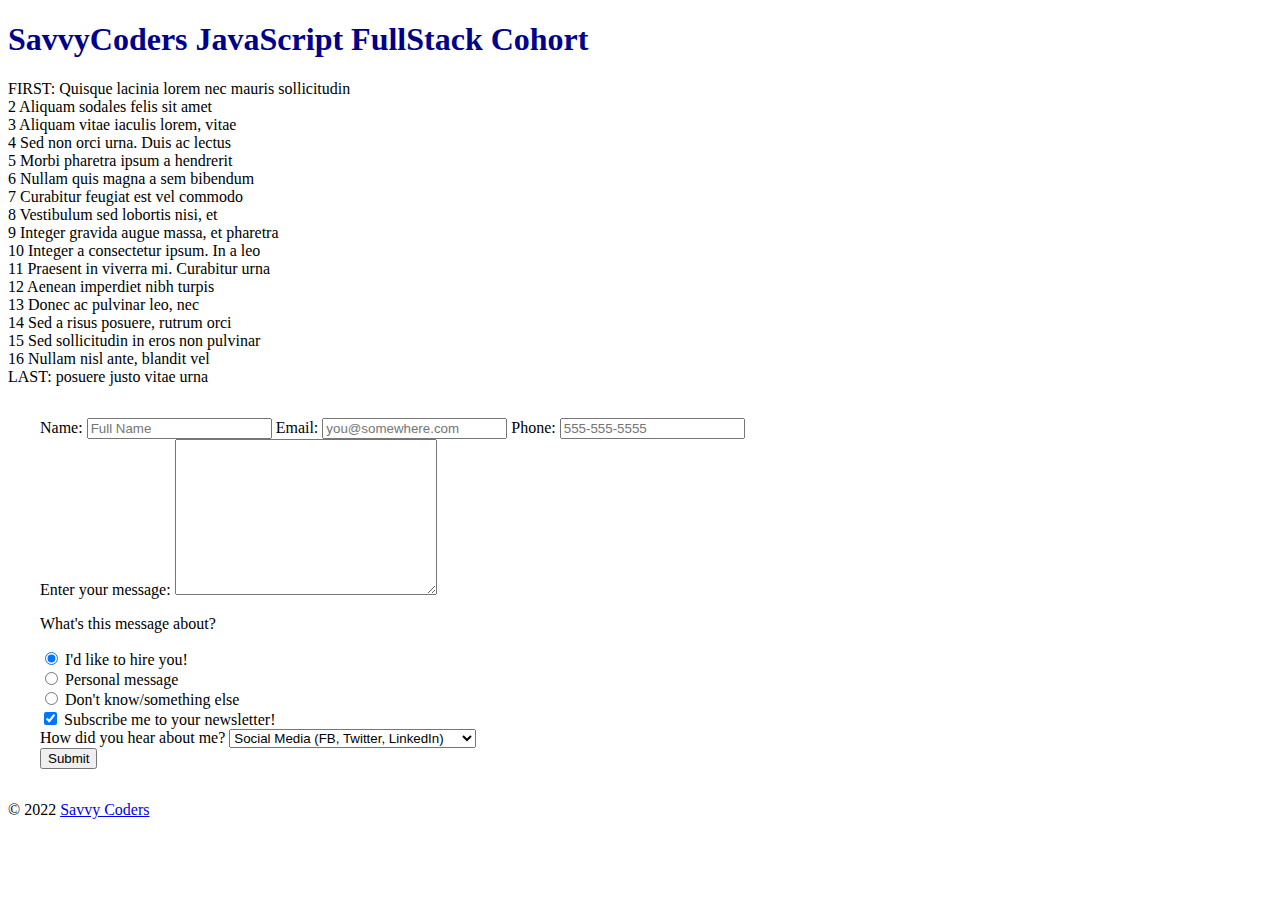
<file: Week-5/index.html>
<!DOCTYPE html>
<html lang="en">
  <head>
    <meta charset="UTF-8" />
    <meta name="viewport" content="width=device-width, initial-scale=1.0" />
    <meta http-equiv="X-UA-Compatible" content="ie=edge" />
    <title>Savvy Coders Aug. 2020 Cohort</title>
    <link rel="stylesheet" href="style.css" />
    <link
      href="https://fonts.googleapis.com/css2?family=Cedarville+Cursive&family=Roboto&display=swap"
      rel="stylesheet"
    />
  </head>
  <body>
    <header>
      <h1>SavvyCoders JavaScript FullStack Cohort</h1>
    </header>

    <content>
      <!--
      Comment-out the line above, and uncomment the line below
      to turn on the FLEX functionality
      -->
      <!-- <content class="responsive flex"> -->
      <div id="block1">
        FIRST: Quisque lacinia lorem nec mauris sollicitudin
      </div>
      <div id="block2">2 Aliquam sodales felis sit amet</div>
      <div id="block3">3 Aliquam vitae iaculis lorem, vitae</div>
      <div id="block4">4 Sed non orci urna. Duis ac lectus</div>
      <div id="block5">5 Morbi pharetra ipsum a hendrerit</div>
      <div id="block6">6 Nullam quis magna a sem bibendum</div>
      <div id="block7">7 Curabitur feugiat est vel commodo</div>
      <div id="block8">8 Vestibulum sed lobortis nisi, et</div>
      <div id="block9">9 Integer gravida augue massa, et pharetra</div>
      <div id="block10">10 Integer a consectetur ipsum. In a leo</div>
      <div id="block11">11 Praesent in viverra mi. Curabitur urna</div>
      <div id="block12">12 Aenean imperdiet nibh turpis</div>
      <div id="block13">13 Donec ac pulvinar leo, nec</div>
      <div id="block14">14 Sed a risus posuere, rutrum orci</div>
      <div id="block15">15 Sed sollicitudin in eros non pulvinar</div>
      <div id="block16">16 Nullam nisl ante, blandit vel</div>
      <div id="block17">LAST: posuere justo vitae urna</div>
    </content>

    <!-- Basic Form. Comment it out when using the Better Form -->
        <form action="https://formspree.io/f/xvolvyqg" method="POST">
            <label for="name">Name:</label>
            <input type="text" name="name" id="name" placeholder="Full Name" required />
          
            <label for="email">Email:</label>
            <input type="email" name="email" id="email" placeholder="you@somewhere.com" />
          
            <label for="fone">Phone:</label>
            <input type="tel" name="fone" id="fone" placeholder="555-555-5555" />
          
            <div>
              <label for="msg">Enter your message:</label>
              <textarea name="msg" id="msg" cols="30" rows="10"></textarea>
            </div>
          
            <div>
              <p>What's this message about?</p>
              <div>
                <input
                  type="radio"
                  name="subject"
                  value="professional"
                  id="pro"
                  checked
                />
                <label for="pro">I'd like to hire you!</label>
              </div>
              <div>
                <input type="radio" name="subject" value="personal" id="personal" />
                <label for="personal">Personal message</label>
              </div>
              <div>
                <input type="radio" name="subject" value="other" />
                <label>Don't know/something else</label>
              </div>
            </div>
          
            <input type="checkbox" name="optIn" value="trusting" id="news" checked />
            <label for="news">Subscribe me to your newsletter!</label>
          
            <div>
              <label for="marketing">How did you hear about me?</label>
              <select name="marketing" id="marketing">
                <optgroup label="Online">
                  <option value="social">Social Media (FB, Twitter, LinkedIn)</option>
                  <option value="github">Online Portfolio (GitHub)</option>
                  <option value="search">Search Engine</option>
                  <option value="email">Email</option>
                </optgroup>
                <optgroup label="In-Person">
                  <option value="networking">We met at a networking event</option>
                  <option value="referral">Personal referral</option>
                  <option value="random">We met somewhere else</option>
                </optgroup>
                <option value="other">Other</option>
              </select>
            </div>
          
            <input type="submit" value="Submit" />
          </form>

    <footer>
      &copy; 2022 <a href="https://savvycoders.com/">Savvy Coders</a>
    </footer>

    <!-- Activity 4 - Form Handling: Uncomment the JS link -->
    <!-- <script src="./index.js"></script> -->
  </body>
</html>
</file>
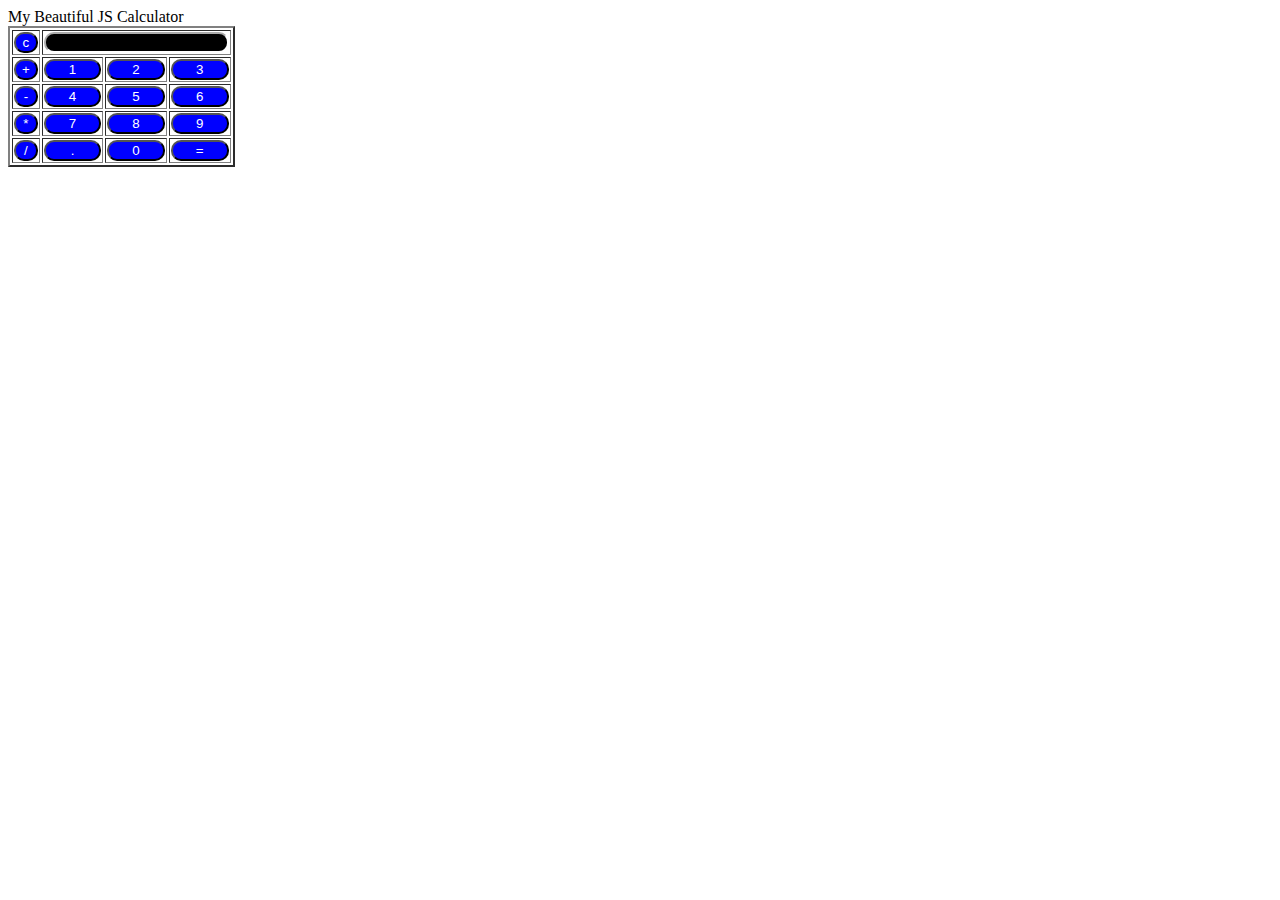
<file: test projects/calculator.html>
<html>
<body>
<div class = title >My Beautiful JS Calculator</div>
<table border="2">
<tr>
<td><input type="button" value="c" onclick="clr()"/> </td>
<td colspan="3"><input type="text" id="textval"/></td>
</tr>
<tr>
<td><input type="button" value="+" onclick="display('+')"/> </td>
<td><input type="button" value="1" onclick="display('1')"/> </td>
<td><input type="button" value="2" onclick="display('2')"/> </td>
<td><input type="button" value="3" onclick="display('3')"/> </td>
</tr>
<tr>
<td><input type="button" value="-" onclick="display('-')"/> </td>
<td><input type="button" value="4" onclick="display('4')"/> </td>
<td><input type="button" value="5" onclick="display('5')"/> </td>
<td><input type="button" value="6" onclick="display('6')"/> </td>
</tr>
<tr>
<td><input type="button" value="*" onclick="display('*')"/> </td>
<td><input type="button" value="7" onclick="display('7')"/> </td>
<td><input type="button" value="8" onclick="display('8')"/> </td>
<td><input type="button" value="9" onclick="display('9')"/> </td>
</tr>
<tr>
<td><input type="button" value="/" onclick="display('/')"/> </td>
<td><input type="button" value="." onclick="display('.')"/> </td>
<td><input type="button" value="0" onclick="display('0')"/> </td>
<td><input type="button" value="=" onclick="evaluate()"/> </td>
</tr>
</table>
</body>
<script>
function display(val)
{
 document.getElementById("textval").value+=val
 }
function evaluate()
{
 let x = document.getElementById("textval").value
 let y = eval(x)
 document.getElementById("textval").value = y
}
function clr()
{
 document.getElementById("textval").value = ""
}
</script>
<style>
input[type="button"]
{
border-radius: 10px;
background-color:blue;
color: white;
border-color:#black ;
width:100%;
}
input[type="text"]
{
border-radius: 10px;
text-align: right;
background-color:black;
color: white;
border-color: white;
width:100%
}
</style>
</html>
</file>
<file: Week-5/style.css>
/*
	Several CSS sections will be added from activity 5
*/

header > h1 {
    color: darkblue;
  }
  
  body > form {
      margin: 2em;
  }
  
  /*  This styling sets up the flex container */
  .flex {
    display: flex;
    justify-content: space-between;
  }
  
  /* this adds a border around the flex items */
  .flex > * {
    border: 1px solid;
  }
  
  
  /* Activity 5.1: Media queries
    -Add CSS that removes the border around the flex items */
  
  
  /* Activity 5.2: Media queries
    -Add CSS for when screen size is less than 700px */
  
  
  /* Activity 5.3: Media queries
    -Add CSS that checks for device hover capabilities */
  
  
  @media (min-width: 2000px) {
    * {
      color:orange;
    }
  }
</file>
